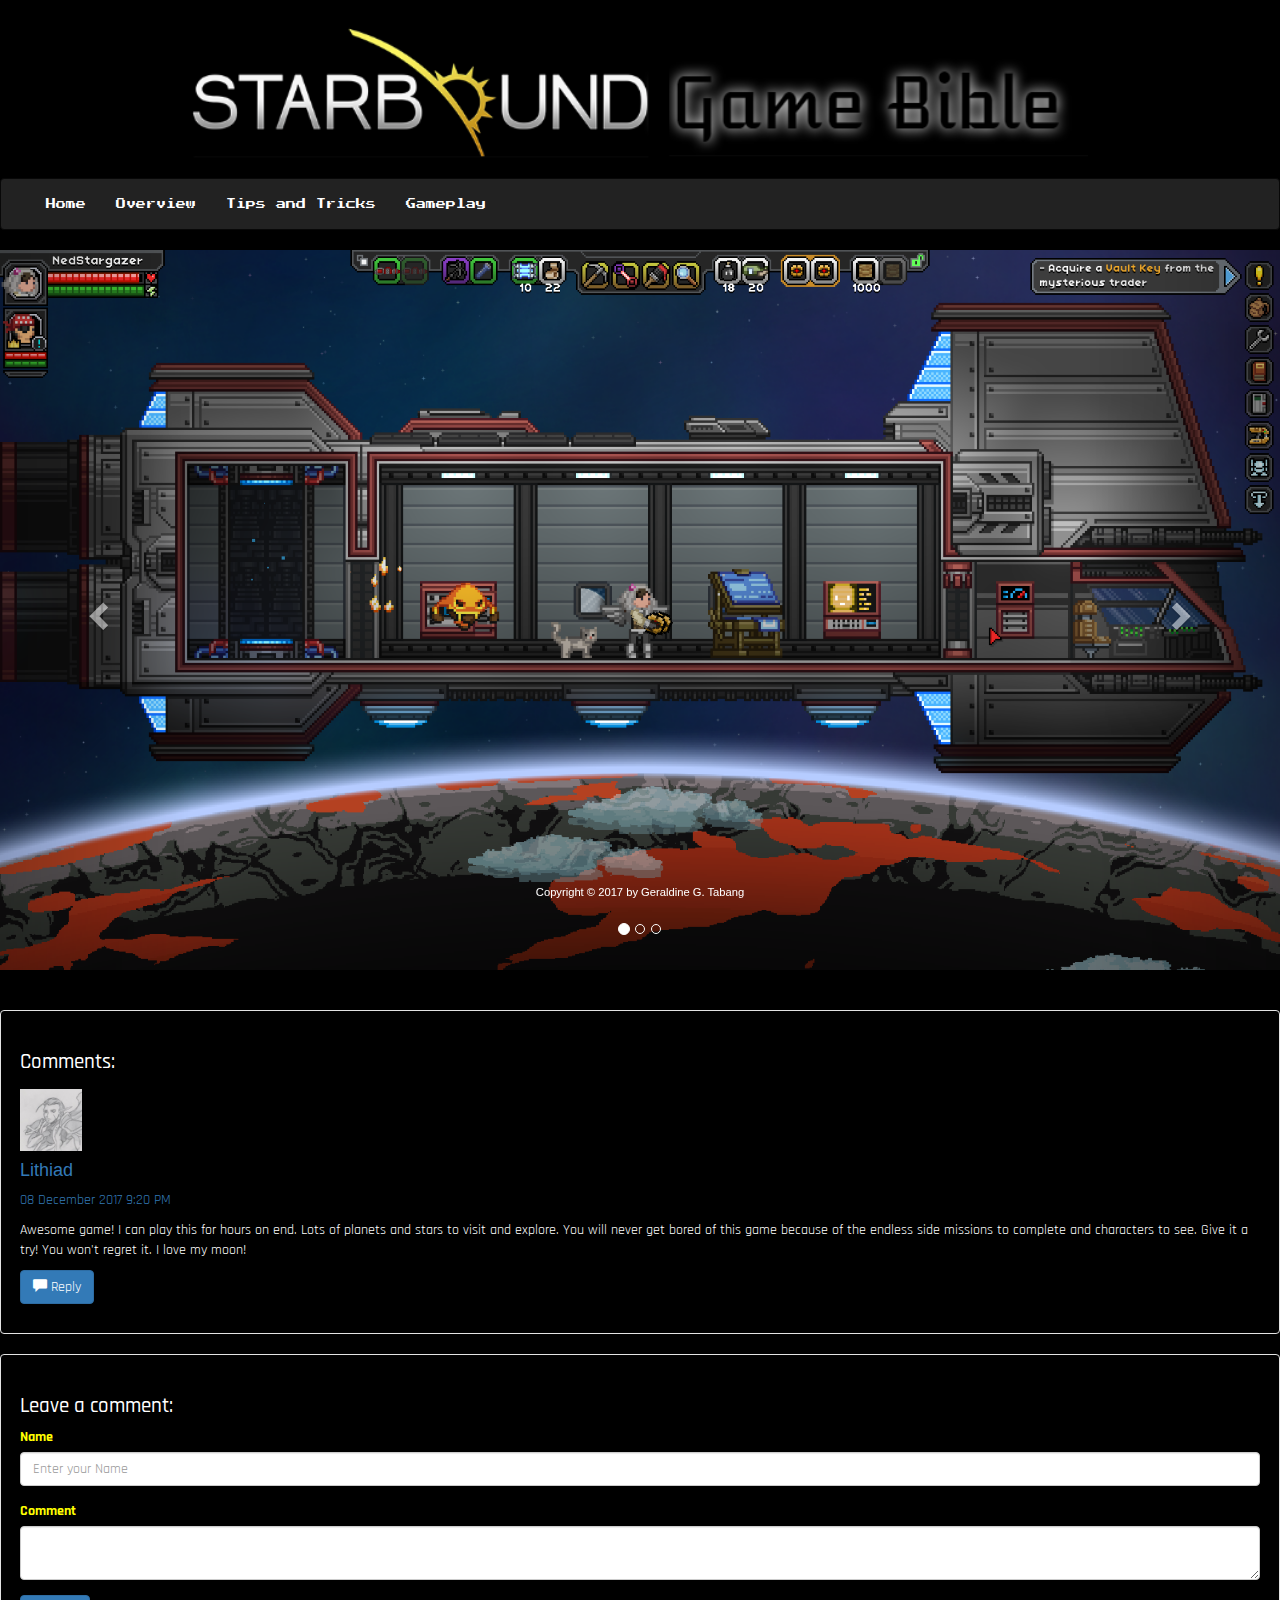
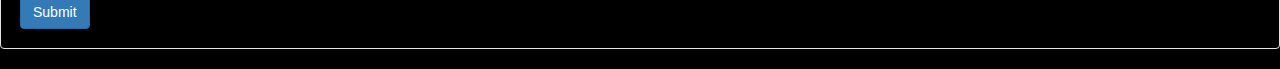
<file: csp1/index.html>
<!DOCTYPE html>
<html>
<head>
	<meta charset="utf-8">
	<meta name="viewport" content="width=device-width, initial-scale=1.0">
	<meta http-equiv="X-UA-Compatible" content="IE=Edge">

	<title>Starbound Game Bible - Home</title>

	<link rel="shortcut icon" href="favicon.ico" type="image/x-icon">
	<link rel="icon" href="favicon.ico" type="image/x-icon">
	<link rel="stylesheet" type="text/css" href="bootstrap-3.3.7-dist/css/bootstrap.min.css">

	<link rel="stylesheet" type="text/css" href="css/style.css">

	<link href="https://fonts.googleapis.com/css?family=Press+Start+2P|Atomic+Age|Rajdhani" rel="stylesheet">
</head>
<body>
	<div class="header">
		<img src="img/header1.png">
		<h1 sr-only="true" hidden>Starbound Game Bible</h1>		
	</div>
	<nav class="navbar navbar-inverse">
		<div class="container-fluid">
			<!-- Brand and toggle get grouped for better mobile display -->
			<div class="navbar-header">
				<button type="button" class="navbar-toggle collapsed" data-toggle="collapse" data-target="#bs-example-navbar-collapse-1" aria-expanded="false">
					<span class="sr-only">Toggle navigation</span>
					<span class="icon-bar"></span>
					<span class="icon-bar"></span>
					<span class="icon-bar"></span>
				</button>
			</div>

			<!-- Collect the nav links, forms, and other content for toggling -->
			<div class="collapse navbar-collapse" id="bs-example-navbar-collapse-1">
				<ul class="nav navbar-nav">
					<li class="home"><a href="index.html">Home</a></li>
					<li class="overview"><a href="overview.html">Overview</a></li>
					<li class="tipsandtricks"><a href="tipsandtricks.html">Tips and Tricks</a></li>
					<li class="gameplay"><a href="gameplay.html">Gameplay</a></li>
				</ul>
				
			</div><!-- /.navbar-collapse -->
		</div><!-- /.container-fluid -->
	</nav>
	<!-- Start of Carousel -->
	<div id="carousel-example-generic" class="carousel slide" data-ride="carousel">
	  <!-- Indicators -->
	  <ol class="carousel-indicators">
	    <li data-target="#carousel-example-generic" data-slide-to="0" class="active"></li>
	    <li data-target="#carousel-example-generic" data-slide-to="1"></li>
	    <li data-target="#carousel-example-generic" data-slide-to="2"></li>
	  </ol>

	  <!-- Wrapper for slides -->
	  <div class="carousel-inner" role="listbox">
	    <div class="item active">
	      <img src="img/banner_slideshow/slide1.png" alt="Starbound">
	    </div>
	    <div class="item">
	      <img src="img/banner_slideshow/slide2.png" alt="Starbound2">
	    </div>
	    <div class="item">
	      <img src="img/banner_slideshow/slide3.png" alt="Starbound2">
	    </div>
	    <div class="item">
	      <img src="img/banner_slideshow/slide5.png" alt="Starbound2">
	    </div>
	    <div class="item">
	      <img src="img/banner_slideshow/slide6.png" alt="Starbound2">
	    </div>
	  </div>

	  <!-- Controls -->
	  <a class="left carousel-control" href="#carousel-example-generic" role="button" data-slide="prev">
	    <span class="glyphicon glyphicon-chevron-left" aria-hidden="true"></span>
	    <span class="sr-only">Previous</span>
	  </a>
	  <a class="right carousel-control" href="#carousel-example-generic" role="button" data-slide="next">
	    <span class="glyphicon glyphicon-chevron-right" aria-hidden="true"></span>
	    <span class="sr-only">Next</span>
	  </a>
	</div> <!-- end of carousel -->

	<br>
	<br>

	<div class="well"> <!-- comment 1 -->
		<h2>Comments:</h2>
			<div class="media">
				<div class="media-center">
					<img src="img/lithiad.jpeg" alt="Lithiad profile">
				</div>
				<div class="media-body">
					<h4><a href="#">Lithiad</a></h4>
					<p><a href="#">08 December 2017 9:20 PM</a></p>
					<p>Awesome game! I can play this for hours on end. Lots of planets and stars to visit and explore. You will never get bored of this game because of the endless side missions to complete and characters to see. Give it a try! You won't regret it. I love my moon!</p>
					<p>
						<button class="btn btn-primary">
							<span class="glyphicon glyphicon-comment"></span> Reply
						</button>
					</p>
				</div>
			</div>	
		</div> <!-- end of comment 1 -->


		<div class="well"> <!-- comment box -->
			<h3>Leave a comment:</h3>
			<form action="" method="">
				<div class="form-group">
					<label for="contactName">Name</label>
					<input type="text" class="form-control" name="contactName" id="contactName" placeholder="Enter your Name">
				</div>
				<div class="form-group">
					<label for="contactComment">Comment</label>
					<textarea id="contactComment" class="form-control"></textarea>
				</div>

				<button type="submit" class="btn btn-primary">Submit</button>
			</form>
		</div> <!-- ./col-sm-8 -->



	<script src="https://code.jquery.com/jquery-3.2.1.min.js"></script>
	<!-- import bootstrap js -->
	<script type="text/javascript" src="bootstrap-3.3.7-dist/js/bootstrap.min.js"></script>

	<footer>Copyright &copy; 2017 by Geraldine G. Tabang</footer>

</body>
</html>
</file>
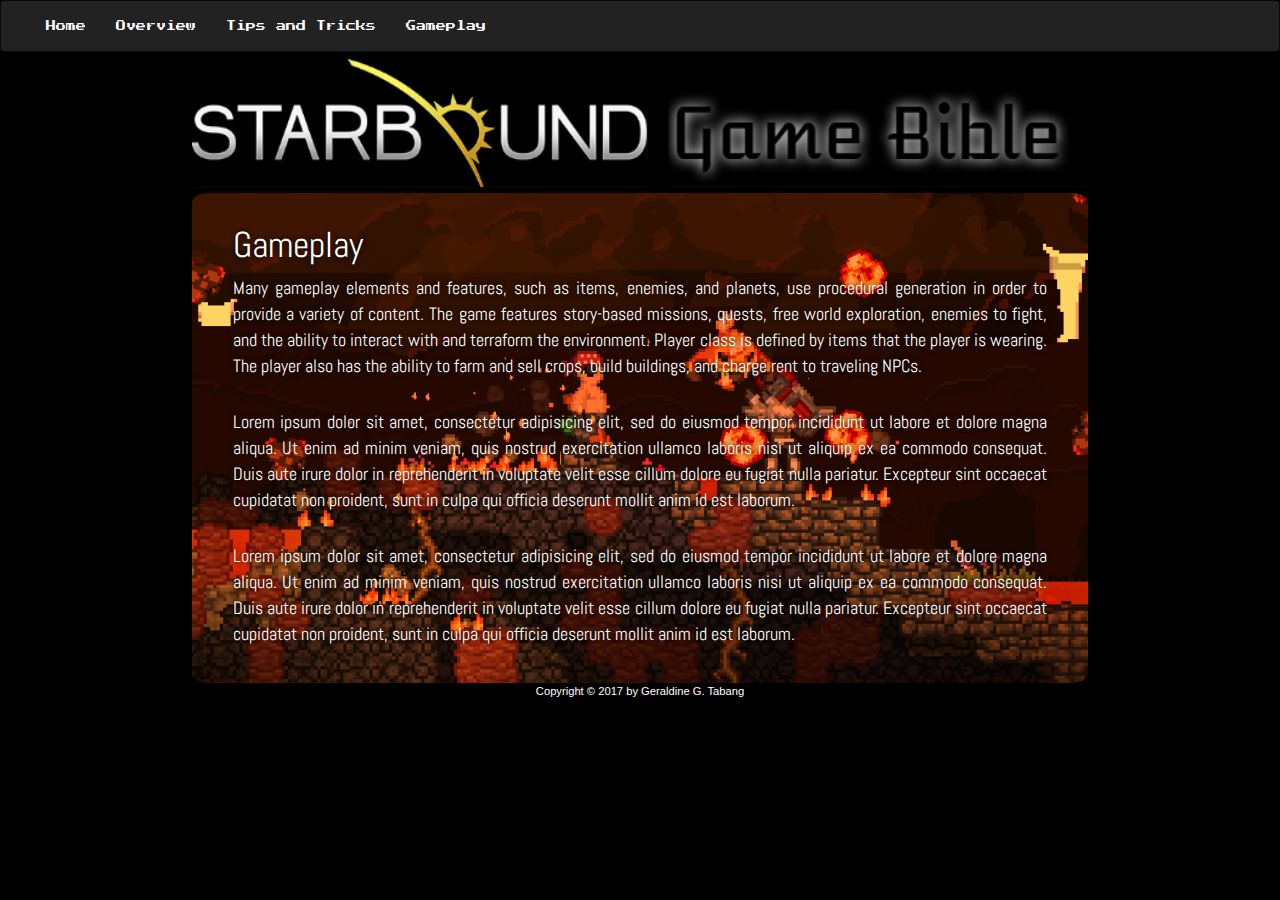
<file: csp1/gameplay.html>
<!DOCTYPE html>
<html>
<head>
	<meta charset="utf-8">
	<meta name="viewport" content="width=device-width, initial-scale=1.0">
	<meta http-equiv="X-UA-Compatible" content="IE=Edge">

	<title>Starbound Game Bible-Overview</title>

	<link rel="shortcut icon" href="favicon.ico" type="image/x-icon">
	<link rel="icon" href="favicon.ico" type="image/x-icon">	

	<link rel="stylesheet" type="text/css" href="bootstrap-3.3.7-dist/css/bootstrap.min.css">

	<link rel="stylesheet" type="text/css" href="css/stylegameplay.css">

	<link href="https://fonts.googleapis.com/css?family=Press+Start+2P|Atomic+Age|VT323|Titillium+Web|Poiret+One|Abel" rel="stylesheet">

</head>
<body>
	<nav class="navbar navbar-inverse">
		<div class="container-fluid">
			<!-- Brand and toggle get grouped for better mobile display -->
			<div class="navbar-header">
				<button type="button" class="navbar-toggle collapsed" data-toggle="collapse" data-target="#bs-example-navbar-collapse-1" aria-expanded="false">
					<span class="sr-only">Toggle navigation</span>
					<span class="icon-bar"></span>
					<span class="icon-bar"></span>
					<span class="icon-bar"></span>
				</button>
			</div>

			<!-- Collect the nav links, forms, and other content for toggling -->
			<div class="collapse navbar-collapse" id="bs-example-navbar-collapse-1">
				<ul class="nav navbar-nav">
					<li class="home"><a href="index.html">Home</a></li>
					<li class="overview"><a href="overview.html">Overview</a></li>
					<li class="tipsandtricks"><a href="tipsandtricks.html">Tips and Tricks</a></li>
					<li class="gameplay"><a href="gameplay.html">Gameplay</a></li>
				</ul>
				
			</div><!-- /.navbar-collapse -->
		</div><!-- /.container-fluid -->
	</nav>
	
		<div class="banner">
			<img src="img/header2.png" alt="Starbound header">
		</div>	

		<div class="container2 clear">
			<div class="container3 col-lg-12 col-md-12 col-sm-12">			
				<h1>Gameplay</h1>		
				<p>Many gameplay elements and features, such as items, enemies, and planets, use procedural generation in order to provide a variety of content. The game features story-based missions, quests, free world exploration, enemies to fight, and the ability to interact with and terraform the environment. Player class is defined by items that the player is wearing.

				The player also has the ability to farm and sell crops, build buildings, and charge rent to traveling NPCs.</p>
				<br>
				<p>Lorem ipsum dolor sit amet, consectetur adipisicing elit, sed do eiusmod
				tempor incididunt ut labore et dolore magna aliqua. Ut enim ad minim veniam,
				quis nostrud exercitation ullamco laboris nisi ut aliquip ex ea commodo
				consequat. Duis aute irure dolor in reprehenderit in voluptate velit esse
				cillum dolore eu fugiat nulla pariatur. Excepteur sint occaecat cupidatat non
				proident, sunt in culpa qui officia deserunt mollit anim id est laborum.</p>
				<br>
				<p>Lorem ipsum dolor sit amet, consectetur adipisicing elit, sed do eiusmod
				tempor incididunt ut labore et dolore magna aliqua. Ut enim ad minim veniam,
				quis nostrud exercitation ullamco laboris nisi ut aliquip ex ea commodo
				consequat. Duis aute irure dolor in reprehenderit in voluptate velit esse
				cillum dolore eu fugiat nulla pariatur. Excepteur sint occaecat cupidatat non
				proident, sunt in culpa qui officia deserunt mollit anim id est laborum.</p>
			</div>	
		</div>

	<script src="https://code.jquery.com/jquery-3.2.1.min.js"></script>
	<!-- import bootstrap js -->
	<script type="text/javascript" src="bootstrap-3.3.7-dist/js/bootstrap.min.js"></script>
	
	<footer>Copyright &copy; 2017 by Geraldine G. Tabang</footer>	

</body>
</html>
</file>
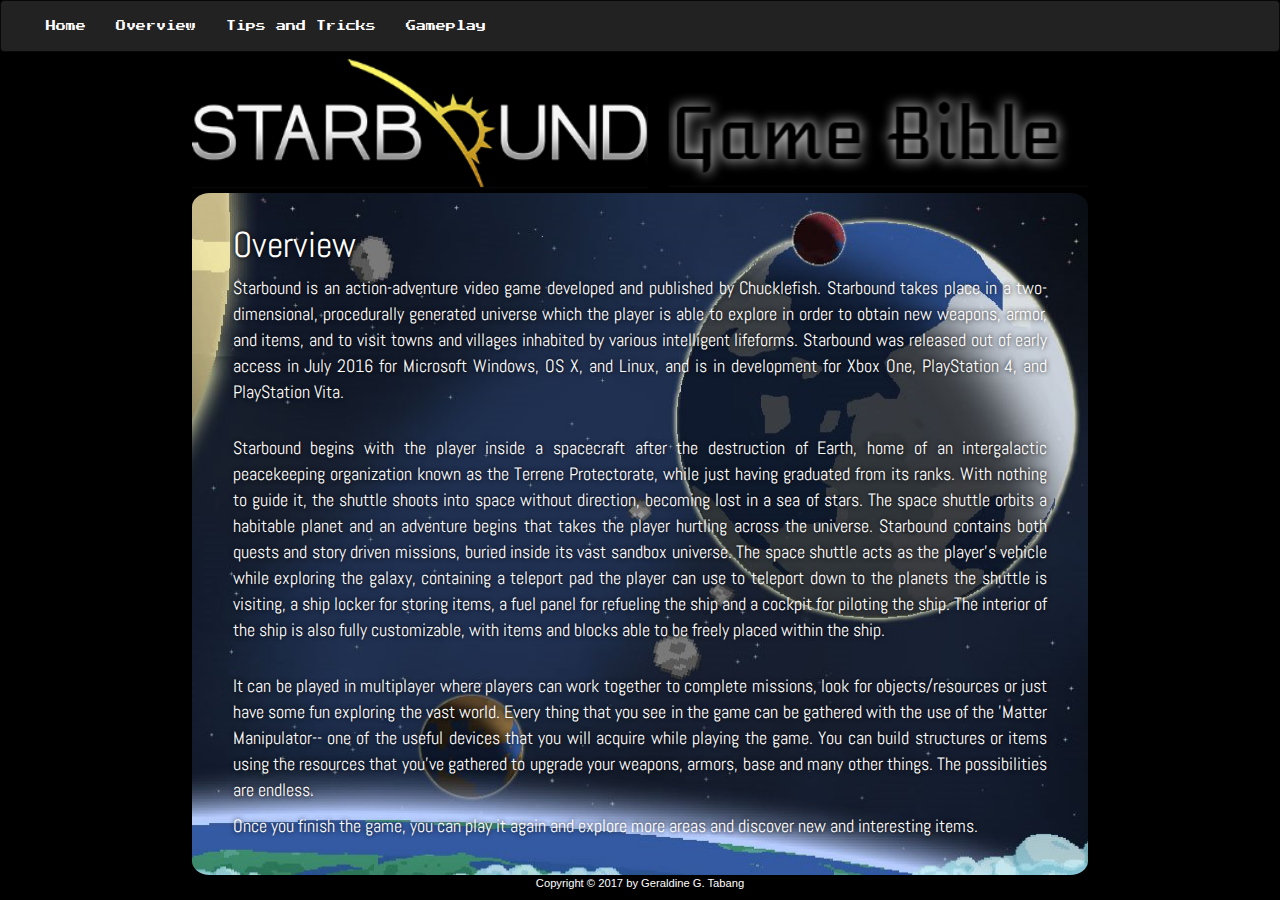
<file: csp1/overview.html>
<!DOCTYPE html>
<html>
<head>

	<meta charset="utf-8">
	<meta name="viewport" content="width=device-width, initial-scale=1.0">
	<meta http-equiv="X-UA-Compatible" content="IE=Edge">

	<link rel="shortcut icon" href="favicon.ico" type="image/x-icon">
	<link rel="icon" href="favicon.ico" type="image/x-icon">

	<title>Starbound Game Bible-Overview</title>

	<link rel="stylesheet" type="text/css" href="bootstrap-3.3.7-dist/css/bootstrap.min.css">

	<link rel="stylesheet" type="text/css" href="css/styleoverview.css">

	<link href="https://fonts.googleapis.com/css?family=Press+Start+2P|Atomic+Age|VT323|Titillium+Web|Poiret+One|Abel" rel="stylesheet">

</head>
<body>
	<nav class="navbar navbar-inverse">
		<div class="container-fluid">
			<!-- Brand and toggle get grouped for better mobile display -->
			<div class="navbar-header">
				<button type="button" class="navbar-toggle collapsed" data-toggle="collapse" data-target="#bs-example-navbar-collapse-1" aria-expanded="false">
					<span class="sr-only">Toggle navigation</span>
					<span class="icon-bar"></span>
					<span class="icon-bar"></span>
					<span class="icon-bar"></span>
				</button>
			</div>

			<!-- Collect the nav links, forms, and other content for toggling -->
			<div class="collapse navbar-collapse" id="bs-example-navbar-collapse-1">
				<ul class="nav navbar-nav">
					<li class="home"><a href="index.html">Home</a></li>
					<li class="overview"><a href="overview.html">Overview</a></li>
					<li class="tipsandtricks"><a href="tipsandtricks.html">Tips and Tricks</a></li>
					<li class="gameplay"><a href="gameplay.html">Gameplay</a></li>
				</ul>
				
			</div><!-- /.navbar-collapse -->
		</div><!-- /.container-fluid -->
	</nav>
	
		<div class="banner">
			<img src="img/header2.png" alt="Starbound header">
		</div>	

		<div class="container2 clear">
			<div class="container3 col-lg-12 col-md-12 col-sm-12">
				<h1>Overview</h1>		
				<p>Starbound is an action-adventure video game developed and published by Chucklefish. Starbound takes place in a two-dimensional, procedurally generated universe which the player is able to explore in order to obtain new weapons, armor, and items, and to visit towns and villages inhabited by various intelligent lifeforms. Starbound was released out of early access in July 2016 for Microsoft Windows, OS X, and Linux, and is in development for Xbox One, PlayStation 4, and PlayStation Vita.</p>
				<br>
				<p>Starbound begins with the player inside a spacecraft after the destruction of Earth, home of an intergalactic peacekeeping organization known as the Terrene Protectorate, while just having graduated from its ranks. With nothing to guide it, the shuttle shoots into space without direction, becoming lost in a sea of stars. The space shuttle orbits a habitable planet and an adventure begins that takes the player hurtling across the universe. Starbound contains both quests and story driven missions, buried inside its vast sandbox universe. The space shuttle acts as the player's vehicle while exploring the galaxy, containing a teleport pad the player can use to teleport down to the planets the shuttle is visiting, a ship locker for storing items, a fuel panel for refueling the ship and a cockpit for piloting the ship. The interior of the ship is also fully customizable, with items and blocks able to be freely placed within the ship.</p>
				<br>
				<p>It can be played in multiplayer where players can work together to complete missions, look for objects/resources or just have some fun exploring the vast world. Every thing that you see in the game can be gathered with the use of the 'Matter Manipulator-- one of the useful devices that you will acquire while playing the game. You can build structures or items using the resources that you've gathered to upgrade your weapons, armors, base and many other things. The possibilities are endless.</p>

				<p>Once you finish the game, you can play it again and explore more areas and discover new and interesting items.</p>
			</div> <!-- end of container 3 -->
		</div> <!-- end of container2 -->

	<script src="https://code.jquery.com/jquery-3.2.1.min.js"></script>
	<!-- import bootstrap js -->
	<script type="text/javascript" src="bootstrap-3.3.7-dist/js/bootstrap.min.js"></script>

	<footer>Copyright &copy; 2017 by Geraldine G. Tabang</footer>

</body>
</html>
</file>
<file: csp1/css/style.css>
* {
	margin: 0;
	box-sizing: border-box;
}

.nav {
	font-family: 'Press Start 2P', cursive;
	font-size: 10px;
	padding: 0;
}

.navbar-inverse .navbar-nav>li>a {
    color: white;
}

.container-fluid {
	margin-bottom: 0;
}

body {
	box-sizing: border-box;
/*	background-image: url("../img/starrynight.jpg");
*/
	background-color: black;	
}

footer {
	color: white;
	text-align: center;
	font-size: 80%;
	bottom: 0;
	text-align: center;
	width: 100%;
	position: fixed;
}

.header img {
	width: 70%;
	display: block;
	margin: 0 auto;
}

.navbar-inverse .navbar-nav>li>a:hover {
    color: yellow;
}

.well,
.btn, {
	border-radius: 0;
}

.well {
	background-color: rgba(0, 1, 0, 0.3);
}

.well > h2 {
	font-size: 1.5em;
	color: white;
	font-family: 'Rajdhani', sans-serif;
}

.media-body > p {
	color: white;
	font-family: 'Rajdhani', sans-serif;
}

.media > .media-center > img {
	width: 5%;
}

h3 {
	color: white;
	font-size: 1.5em;
	font-family: 'Rajdhani', sans-serif;
}

.form-group {
	color: yellow;
	font-family: 'Rajdhani', sans-serif;
}
</file>
<file: csp1/css/stylegameplay.css>
* {
	margin: 0;
}

body {
	box-sizing: border-box;
	background-color: black;
	background-repeat: no-repeat;
	background-size: cover;
}

.nav {
	font-family: 'Press Start 2P', cursive;
	font-size: 10px;
	padding: 0;
}

.navbar-inverse .navbar-nav>li>a {
    color: white;
}

.navbar-inverse .navbar-nav>li>a:hover {
    color: yellow;
}

.navbar {
	margin: 0;
}

footer {
	color: white;
	text-align: center;
	font-size: 80%;
	bottom: 0;
	text-align: center;
	width: 100%;
}

.banner img {
	width: 70%;
	display: block;
	margin: 0 auto;
}

.container2 {
	color: white;
	text-align: justify;
	/*margin-right: 300px;*/
	background-image: url("../img/background4.png");
	background-color: rgba(0, 0, 0, 0.3);
	margin-top: 20%;
	border-radius: 2%;
	width: 70%;
	margin: auto;
	display: block;
	padding: 2%;
	padding-top: 1%;
	font-family: 'Abel', sans-serif;
	background-repeat: no-repeat;
	background-attachment: fixed;
	background-size: cover;
}

.container2 h1, p {
	text-shadow: 0 0 5px black;
}

.container2 p {
	font-size: 130%;
}

.clear:after {  /*jjiji*/
	content: "";
	display: block;
	clear: both;
}

/*jsdkjskjvksdv*/
.col-lg-1 {
	width: 8.33%; /* 100% / 12 columns */
}

.col-lg-2 {
	width: 16.66%; /* 8.33% x 2 columns */
}

.col-lg-3 {
	width: 25%;
}

.col-lg-4 {
	width: 33.33%;
}

.col-lg-5 {
	width: 41.66%;
}

.col-lg-6 {
	width: 50%;
}

.col-lg-7 {
	width: 58.33%;
}

.col-lg-8 {
	width: 66.66%;
}

.col-lg-9 {
	width: 75%;
}

.col-lg-10 {
	width: 83.33%;
}

.col-lg-11 {
	width: 91.66%;
}

.col-lg-12 {
	width: 100%
}

.container2 {
	width: 70%;
	margin: 0 auto;
	
}

/*jfnsdfjhjf*/

/*dnfkdsnfskf*/
@media only screen and (min-width: 401px) and (max-width: 960px) {

	.col-md-1 {
		width: 8.33%; /* 100% / 12 columns */
	}

	.col-md-2 {
		width: 16.66%; /* 8.33% x 2 columns */
	}

	.col-md-3 {
		width: 25%;
	}

	.col-md-4 {
		width: 33.33%;
	}

	.col-md-5 {
		width: 41.66%;
	}

	.col-md-6 {
		width: 50%;
	}

	.col-md-7 {
		width: 58.33%;
	}

	.col-md-8 {
		width: 66.66%;
	}

	.col-md-9 {
		width: 75%;
	}

	.col-md-10 {
		width: 83.33%;
	}

	.col-md-11 {
		width: 91.66%;
	}

	.col-md-12 {
		width: 100%
	}

	.container2 {
		font-size: 2em;
		width: 90%;
		margin: 0 auto;
	}
	.container2 h1 {
		font-size: 2.2em;
		width: 90%;
		margin: 0 auto;
		text-align: left;
	}
}

/* mobile or small-sized devices */
@media only screen and (max-width: 400px) {

	.col-sm-1 {smwidth: 8.33%; /* 100% / 12 columns */
	}

	.col-sm-2 {smwidth: 16.66%; /* 8.33% x 2 columns */
	}

	.col-sm-3 {
		width: 25%;
	}

	.col-sm-4 {
		width: 33.33%;
	}

	.col-sm-5 {
		width: 41.66%;
	}

	.col-sm-6 {
		width: 50%;
	}

	.col-sm-7 {
		width: 58.33%;
	}

	.col-sm-8 {
		width: 66.66%;
	}

	.col-sm-9 {
		width: 75%;
	}

	.col-sm-10 {
		width: 83.33%;
	}

	.col-sm-11 {
		width: 91.66%;
	}

	.col-sm-12 {
		width: 100%
	}

	.container2 {
		font-size: 2em;
		width: 100%;
		margin: 0 auto;
		text-align: left;
		border-radius: 0;
	}

	.container2 h1 {
		font-size: 2.2em;
		width: 100%;
		margin: 0 auto;
		text-align: left;
		border-radius: 0;
	}

}
</file>
<file: csp1/css/styleoverview.css>
* {
	margin: 0;
}

body {
	box-sizing: border-box;
	background-color: black;
	background-repeat: no-repeat;
	background-size: cover;
}

.nav {
	font-family: 'Press Start 2P', cursive;
	font-size: 10px;
	padding: 0;
}

.navbar-inverse .navbar-nav>li>a {
    color: white;
}

.navbar-inverse .navbar-nav>li>a:hover {
    color: yellow;
}

.navbar {
	margin: 0;
}

footer {
	color: white;
	text-align: center;
	font-size: 80%;
	bottom: 0;
	text-align: center;
	width: 100%;
}

.banner img {
	width: 70%;
	display: block;
	margin: 0 auto;
}

.container2 {
	color: white;
	text-align: justify;
	/*margin-right: 300px;*/
	background-image: url("../img/background.png");
	background-color: rgba(0, 0, 0, 0.3);
	margin-top: 20%;
	border-radius: 2%;
	width: 92%;
	margin: auto;
	display: block;
	padding: 2%;
	padding-top: 1%;
	font-family: 'Abel', sans-serif;
	background-repeat: no-repeat;
	background-attachment: fixed;
	background-size: cover;
}

.container2 h1, p {
	text-shadow: 0 0 5px black;
}

.container2 p {
	font-size: 130%;
}

.clear:after {  /*jjiji*/
	content: "";
	display: block;
	clear: both;
}

/*jsdkjskjvksdv*/
.col-lg-1 {
	width: 8.33%; /* 100% / 12 columns */
}

.col-lg-2 {
	width: 16.66%; /* 8.33% x 2 columns */
}

.col-lg-3 {
	width: 25%;
}

.col-lg-4 {
	width: 33.33%;
}

.col-lg-5 {
	width: 41.66%;
}

.col-lg-6 {
	width: 50%;
}

.col-lg-7 {
	width: 58.33%;
}

.col-lg-8 {
	width: 66.66%;
}

.col-lg-9 {
	width: 75%;
}

.col-lg-10 {
	width: 83.33%;
}

.col-lg-11 {
	width: 91.66%;
}

.col-lg-12 {
	width: 100%
}

.container2 {
	width: 70%;
	margin: 0 auto;
}

/*jfnsdfjhjf*/

/*dnfkdsnfskf*/
@media only screen and (min-width: 401px) and (max-width: 960px) {

	.col-md-1 {
		width: 8.33%; /* 100% / 12 columns */
	}

	.col-md-2 {
		width: 16.66%; /* 8.33% x 2 columns */
	}

	.col-md-3 {
		width: 25%;
	}

	.col-md-4 {
		width: 33.33%;
	}

	.col-md-5 {
		width: 41.66%;
	}

	.col-md-6 {
		width: 50%;
	}

	.col-md-7 {
		width: 58.33%;
	}

	.col-md-8 {
		width: 66.66%;
	}

	.col-md-9 {
		width: 75%;
	}

	.col-md-10 {
		width: 83.33%;
	}

	.col-md-11 {
		width: 91.66%;
	}

	.col-md-12 {
		width: 100%
	}

	.container2 {
		font-size: 2em;
		width: 90%;
		margin: 0 auto;
	}
	.container2 h1 {
		font-size: 2.2em;
		width: 90%;
		margin: 0 auto;
		text-align: left;
	}

}

/* mobile or small-sized devices */
@media only screen and (max-width: 400px) {

	.col-sm-1 {smwidth: 8.33%; /* 100% / 12 columns */
	}

	.col-sm-2 {smwidth: 16.66%; /* 8.33% x 2 columns */
	}

	.col-sm-3 {
		width: 25%;
	}

	.col-sm-4 {
		width: 33.33%;
	}

	.col-sm-5 {
		width: 41.66%;
	}

	.col-sm-6 {
		width: 50%;
	}

	.col-sm-7 {
		width: 58.33%;
	}

	.col-sm-8 {
		width: 66.66%;
	}

	.col-sm-9 {
		width: 75%;
	}

	.col-sm-10 {
		width: 83.33%;
	}

	.col-sm-11 {
		width: 91.66%;
	}

	.col-sm-12 {
		width: 100%
	}

	.container2 {
		font-size: 2em;
		width: 100%;
		margin: 0 auto;
		text-align: left;
		border-radius: 0;
	}

	.container2 h1 {
		font-size: 2.2em;
		width: 100%;
		margin: 0 auto;
		text-align: left;
		border-radius: 0;
	}
}
/*mksamcksac*/
</file>
